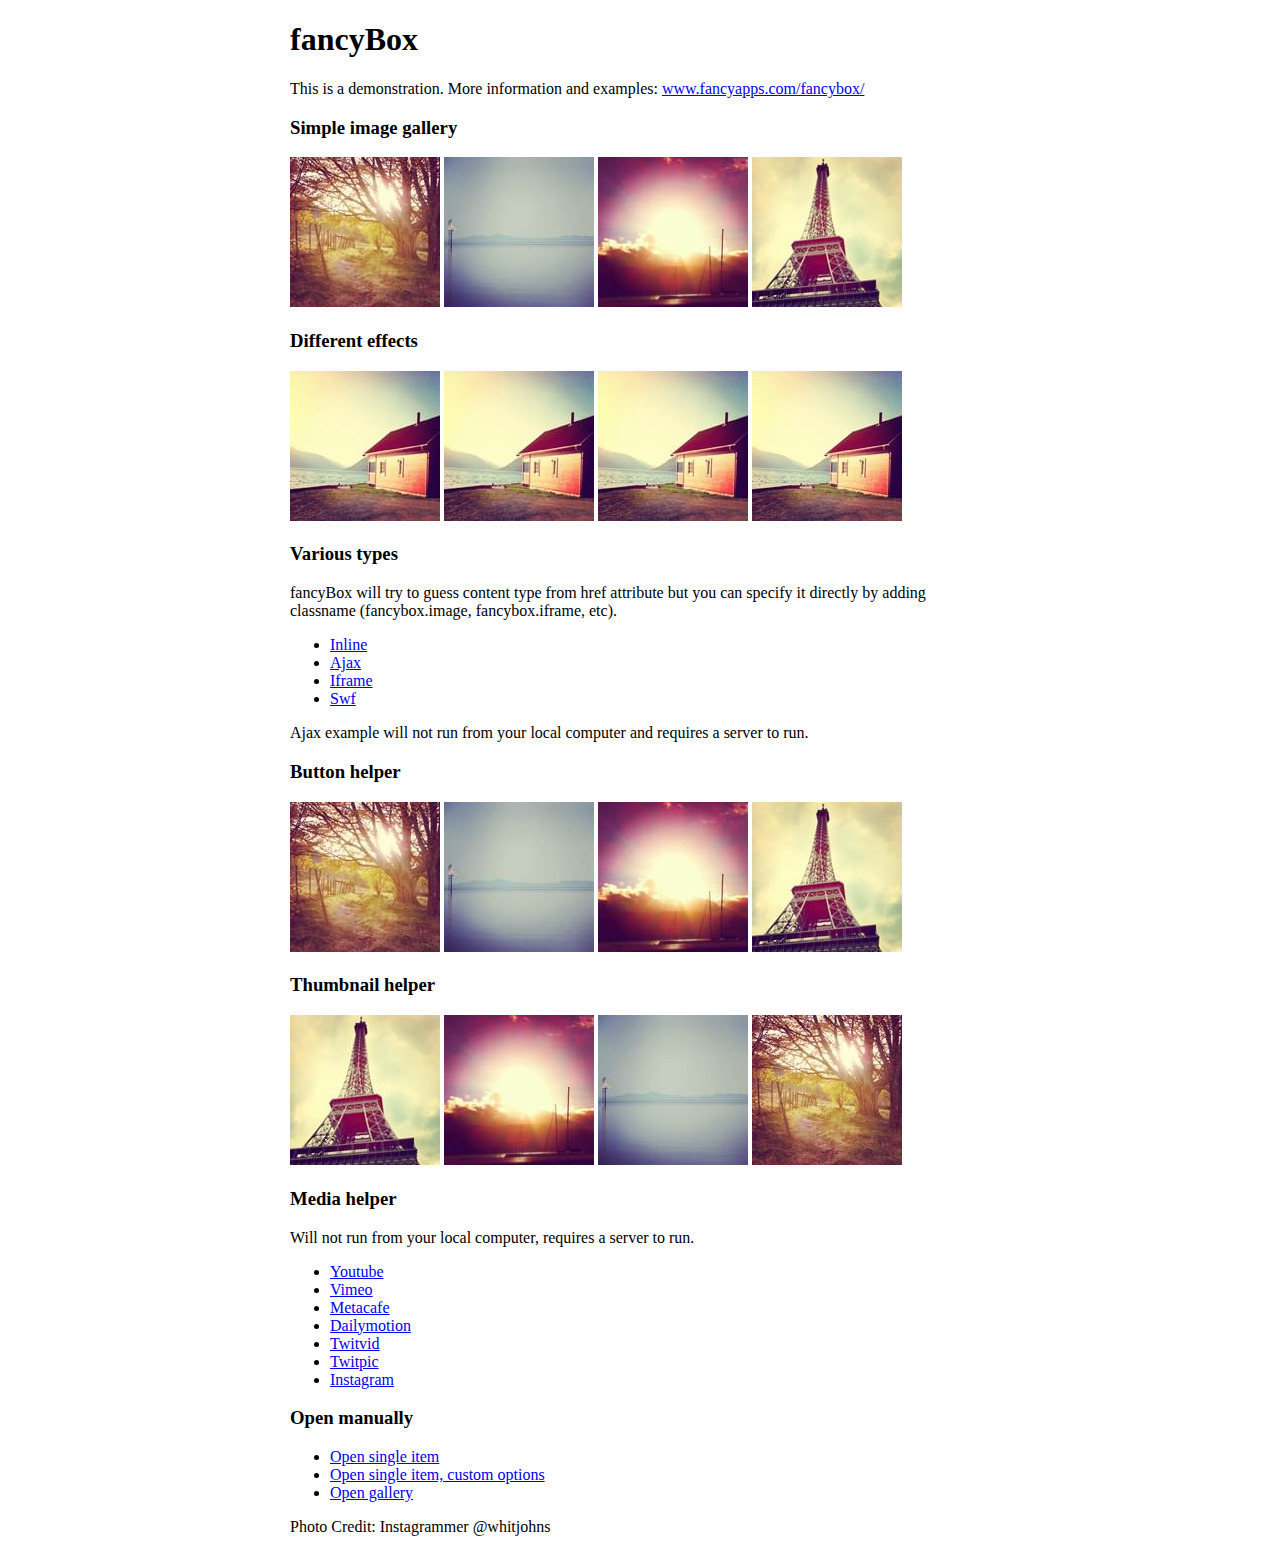
<file: crosscloud/fancybox/demo/index.html>
<!DOCTYPE html>
<html>
<head>
	<title>fancyBox - Fancy jQuery Lightbox Alternative | Demonstration</title>
	<meta http-equiv="Content-Type" content="text/html; charset=UTF-8" />

	<!-- Add jQuery library -->
	<script type="text/javascript" src="../lib/jquery-1.10.1.min.js"></script>

	<!-- Add mousewheel plugin (this is optional) -->
	<script type="text/javascript" src="../lib/jquery.mousewheel-3.0.6.pack.js"></script>

	<!-- Add fancyBox main JS and CSS files -->
	<script type="text/javascript" src="../source/jquery.fancybox.js?v=2.1.5"></script>
	<link rel="stylesheet" type="text/css" href="../source/jquery.fancybox.css?v=2.1.5" media="screen" />

	<!-- Add Button helper (this is optional) -->
	<link rel="stylesheet" type="text/css" href="../source/helpers/jquery.fancybox-buttons.css?v=1.0.5" />
	<script type="text/javascript" src="../source/helpers/jquery.fancybox-buttons.js?v=1.0.5"></script>

	<!-- Add Thumbnail helper (this is optional) -->
	<link rel="stylesheet" type="text/css" href="../source/helpers/jquery.fancybox-thumbs.css?v=1.0.7" />
	<script type="text/javascript" src="../source/helpers/jquery.fancybox-thumbs.js?v=1.0.7"></script>

	<!-- Add Media helper (this is optional) -->
	<script type="text/javascript" src="../source/helpers/jquery.fancybox-media.js?v=1.0.6"></script>

	<script type="text/javascript">
		$(document).ready(function() {
			/*
			 *  Simple image gallery. Uses default settings
			 */

			$('.fancybox').fancybox();

			/*
			 *  Different effects
			 */

			// Change title type, overlay closing speed
			$(".fancybox-effects-a").fancybox({
				helpers: {
					title : {
						type : 'outside'
					},
					overlay : {
						speedOut : 0
					}
				}
			});

			// Disable opening and closing animations, change title type
			$(".fancybox-effects-b").fancybox({
				openEffect  : 'none',
				closeEffect	: 'none',

				helpers : {
					title : {
						type : 'over'
					}
				}
			});

			// Set custom style, close if clicked, change title type and overlay color
			$(".fancybox-effects-c").fancybox({
				wrapCSS    : 'fancybox-custom',
				closeClick : true,

				openEffect : 'none',

				helpers : {
					title : {
						type : 'inside'
					},
					overlay : {
						css : {
							'background' : 'rgba(238,238,238,0.85)'
						}
					}
				}
			});

			// Remove padding, set opening and closing animations, close if clicked and disable overlay
			$(".fancybox-effects-d").fancybox({
				padding: 0,

				openEffect : 'elastic',
				openSpeed  : 150,

				closeEffect : 'elastic',
				closeSpeed  : 150,

				closeClick : true,

				helpers : {
					overlay : null
				}
			});

			/*
			 *  Button helper. Disable animations, hide close button, change title type and content
			 */

			$('.fancybox-buttons').fancybox({
				openEffect  : 'none',
				closeEffect : 'none',

				prevEffect : 'none',
				nextEffect : 'none',

				closeBtn  : false,

				helpers : {
					title : {
						type : 'inside'
					},
					buttons	: {}
				},

				afterLoad : function() {
					this.title = 'Image ' + (this.index + 1) + ' of ' + this.group.length + (this.title ? ' - ' + this.title : '');
				}
			});


			/*
			 *  Thumbnail helper. Disable animations, hide close button, arrows and slide to next gallery item if clicked
			 */

			$('.fancybox-thumbs').fancybox({
				prevEffect : 'none',
				nextEffect : 'none',

				closeBtn  : false,
				arrows    : false,
				nextClick : true,

				helpers : {
					thumbs : {
						width  : 50,
						height : 50
					}
				}
			});

			/*
			 *  Media helper. Group items, disable animations, hide arrows, enable media and button helpers.
			*/
			$('.fancybox-media')
				.attr('rel', 'media-gallery')
				.fancybox({
					openEffect : 'none',
					closeEffect : 'none',
					prevEffect : 'none',
					nextEffect : 'none',

					arrows : false,
					helpers : {
						media : {},
						buttons : {}
					}
				});

			/*
			 *  Open manually
			 */

			$("#fancybox-manual-a").click(function() {
				$.fancybox.open('1_b.jpg');
			});

			$("#fancybox-manual-b").click(function() {
				$.fancybox.open({
					href : 'iframe.html',
					type : 'iframe',
					padding : 5
				});
			});

			$("#fancybox-manual-c").click(function() {
				$.fancybox.open([
					{
						href : '1_b.jpg',
						title : 'My title'
					}, {
						href : '2_b.jpg',
						title : '2nd title'
					}, {
						href : '3_b.jpg'
					}
				], {
					helpers : {
						thumbs : {
							width: 75,
							height: 50
						}
					}
				});
			});


		});
	</script>
	<style type="text/css">
		.fancybox-custom .fancybox-skin {
			box-shadow: 0 0 50px #222;
		}

		body {
			max-width: 700px;
			margin: 0 auto;
		}
	</style>
</head>
<body>
	<h1>fancyBox</h1>

	<p>This is a demonstration. More information and examples: <a href="http://fancyapps.com/fancybox/">www.fancyapps.com/fancybox/</a></p>

	<h3>Simple image gallery</h3>
	<p>
		<a class="fancybox" href="1_b.jpg" data-fancybox-group="gallery" title="Lorem ipsum dolor sit amet"><img src="1_s.jpg" alt="" /></a>

		<a class="fancybox" href="2_b.jpg" data-fancybox-group="gallery" title="Etiam quis mi eu elit temp"><img src="2_s.jpg" alt="" /></a>

		<a class="fancybox" href="3_b.jpg" data-fancybox-group="gallery" title="Cras neque mi, semper leon"><img src="3_s.jpg" alt="" /></a>

		<a class="fancybox" href="4_b.jpg" data-fancybox-group="gallery" title="Sed vel sapien vel sem uno"><img src="4_s.jpg" alt="" /></a>
	</p>

	<h3>Different effects</h3>
	<p>
		<a class="fancybox-effects-a" href="5_b.jpg" title="Lorem ipsum dolor sit amet, consectetur adipiscing elit"><img src="5_s.jpg" alt="" /></a>

		<a class="fancybox-effects-b" href="5_b.jpg" title="Lorem ipsum dolor sit amet, consectetur adipiscing elit"><img src="5_s.jpg" alt="" /></a>

		<a class="fancybox-effects-c" href="5_b.jpg" title="Lorem ipsum dolor sit amet, consectetur adipiscing elit"><img src="5_s.jpg" alt="" /></a>

		<a class="fancybox-effects-d" href="5_b.jpg" title="Lorem ipsum dolor sit amet, consectetur adipiscing elit"><img src="5_s.jpg" alt="" /></a>
	</p>

	<h3>Various types</h3>
	<p>
		fancyBox will try to guess content type from href attribute but you can specify it directly by adding classname (fancybox.image, fancybox.iframe, etc).
	</p>
	<ul>
		<li><a class="fancybox" href="#inline1" title="Lorem ipsum dolor sit amet">Inline</a></li>
		<li><a class="fancybox fancybox.ajax" href="ajax.txt">Ajax</a></li>
		<li><a class="fancybox fancybox.iframe" href="iframe.html">Iframe</a></li>
		<li><a class="fancybox" href="http://www.adobe.com/jp/events/cs3_web_edition_tour/swfs/perform.swf">Swf</a></li>
	</ul>

	<div id="inline1" style="width:400px;display: none;">
		<h3>Etiam quis mi eu elit</h3>
		<p>
			Lorem ipsum dolor sit amet, consectetur adipiscing elit. Etiam quis mi eu elit tempor facilisis id et neque. Nulla sit amet sem sapien. Vestibulum imperdiet porta ante ac ornare. Nulla et lorem eu nibh adipiscing ultricies nec at lacus. Cras laoreet ultricies sem, at blandit mi eleifend aliquam. Nunc enim ipsum, vehicula non pretium varius, cursus ac tortor. Vivamus fringilla congue laoreet. Quisque ultrices sodales orci, quis rhoncus justo auctor in. Phasellus dui eros, bibendum eu feugiat ornare, faucibus eu mi. Nunc aliquet tempus sem, id aliquam diam varius ac. Maecenas nisl nunc, molestie vitae eleifend vel, iaculis sed magna. Aenean tempus lacus vitae orci posuere porttitor eget non felis. Donec lectus elit, aliquam nec eleifend sit amet, vestibulum sed nunc.
		</p>
	</div>

	<p>
		Ajax example will not run from your local computer and requires a server to run.
	</p>

	<h3>Button helper</h3>
	<p>
		<a class="fancybox-buttons" data-fancybox-group="button" href="1_b.jpg"><img src="1_s.jpg" alt="" /></a>

		<a class="fancybox-buttons" data-fancybox-group="button" href="2_b.jpg"><img src="2_s.jpg" alt="" /></a>

		<a class="fancybox-buttons" data-fancybox-group="button" href="3_b.jpg"><img src="3_s.jpg" alt="" /></a>

		<a class="fancybox-buttons" data-fancybox-group="button" href="4_b.jpg"><img src="4_s.jpg" alt="" /></a>
	</p>

	<h3>Thumbnail helper</h3>
	<p>
		<a class="fancybox-thumbs" data-fancybox-group="thumb" href="4_b.jpg"><img src="4_s.jpg" alt="" /></a>

		<a class="fancybox-thumbs" data-fancybox-group="thumb" href="3_b.jpg"><img src="3_s.jpg" alt="" /></a>

		<a class="fancybox-thumbs" data-fancybox-group="thumb" href="2_b.jpg"><img src="2_s.jpg" alt="" /></a>

		<a class="fancybox-thumbs" data-fancybox-group="thumb" href="1_b.jpg"><img src="1_s.jpg" alt="" /></a>
	</p>

	<h3>Media helper</h3>
	<p>
		Will not run from your local computer, requires a server to run.
	</p>

	<ul>
		<li><a class="fancybox-media" href="http://www.youtube.com/watch?v=opj24KnzrWo">Youtube</a></li>
		<li><a class="fancybox-media" href="http://vimeo.com/47480346">Vimeo</a></li>
		<li><a class="fancybox-media" href="http://www.metacafe.com/watch/7635964/">Metacafe</a></li>
		<li><a class="fancybox-media" href="http://www.dailymotion.com/video/xoeylt_electric-guest-this-head-i-hold_music">Dailymotion</a></li>
		<li><a class="fancybox-media" href="http://twitvid.com/QY7MD">Twitvid</a></li>
		<li><a class="fancybox-media" href="http://twitpic.com/7p93st">Twitpic</a></li>
		<li><a class="fancybox-media" href="http://instagr.am/p/IejkuUGxQn">Instagram</a></li>
	</ul>

	<h3>Open manually</h3>
	<ul>
		<li><a id="fancybox-manual-a" href="javascript:;">Open single item</a></li>
		<li><a id="fancybox-manual-b" href="javascript:;">Open single item, custom options</a></li>
		<li><a id="fancybox-manual-c" href="javascript:;">Open gallery</a></li>
	</ul>

	<p>
		Photo Credit: Instagrammer @whitjohns
	</p>
</body>
</html>
</file>
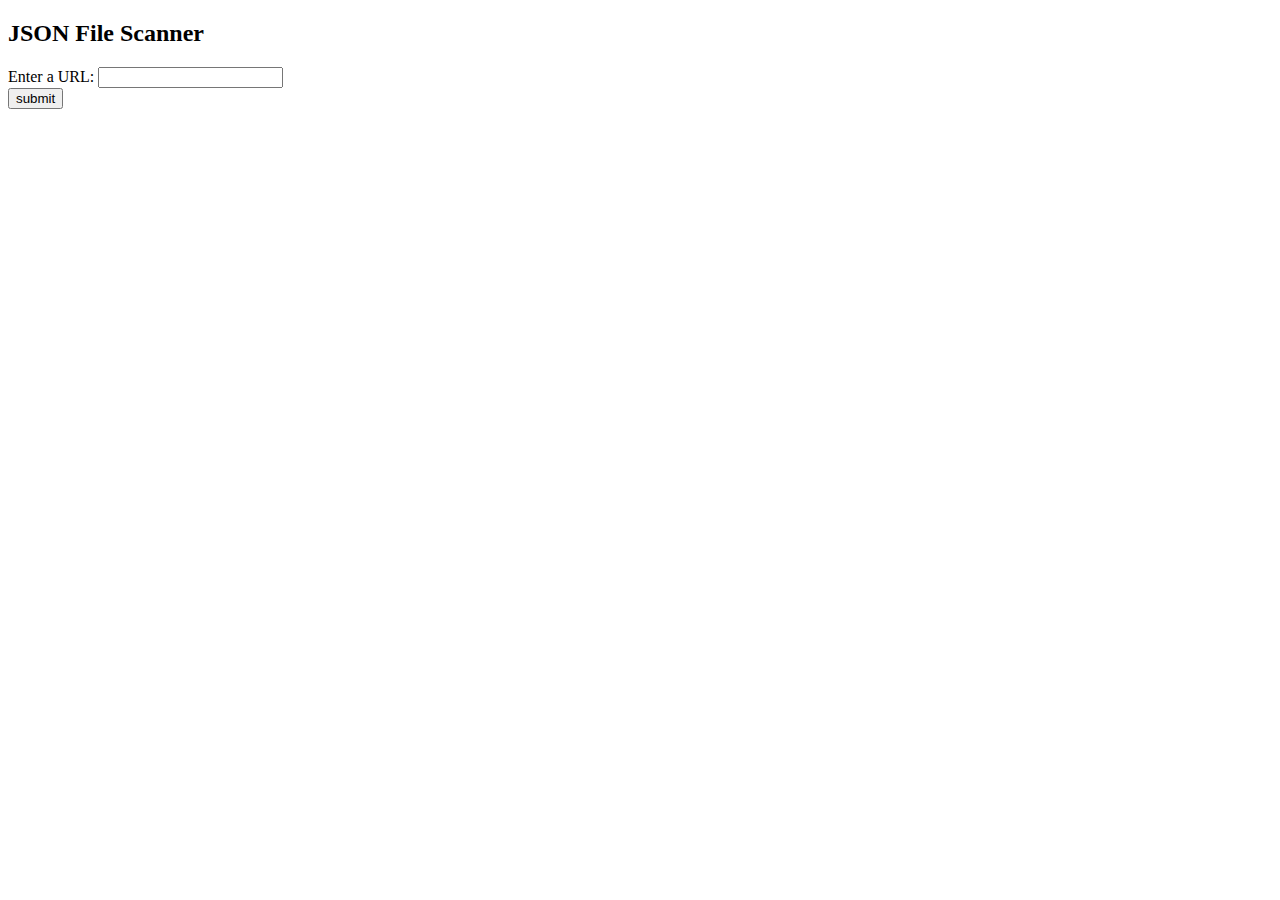
<file: test2.html>
<!DOCTYPE html>
<html>
<body>

<h2>JSON File Scanner</h2>


<script src="http://ajax.googleapis.com/ajax/libs/jquery/1.11.1/jquery.min.js"></script>


<form>
Enter a URL: <input type="text" name="url"><br>
<script type = "text/javascript"></script>
<input type ="button" value = "submit" onclick="urlJSON(this.form.url.value)"></input>
</form> 

<script type = "text/javascript">
function urlJSON(link){
  
  
    var xmlhttp = new XMLHttpRequest();
  var url = link;

  xmlhttp.onreadystatechange = function() {
      if (xmlhttp.readyState == 4 && xmlhttp.status == 200) {
          var myArr = JSON.parse(xmlhttp.responseText);
          myArr=myArr.items
          myFunction(myArr);
      }
  }
  xmlhttp.open("GET", url, true);
  xmlhttp.send();

  function myFunction(arr) {
      var out = "";
      var i;
      for(i = 0; i < arr.length; i++) {
          out += 'Description: ' + arr[i].description+'<br>' + 'Done: ' + arr[i].done+'<br>';
      }
      document.getElementById("id01").innerHTML = out;
  }


//return false;
}
</script>

<div id = "id01">
</div>
</body>
</html>
</file>
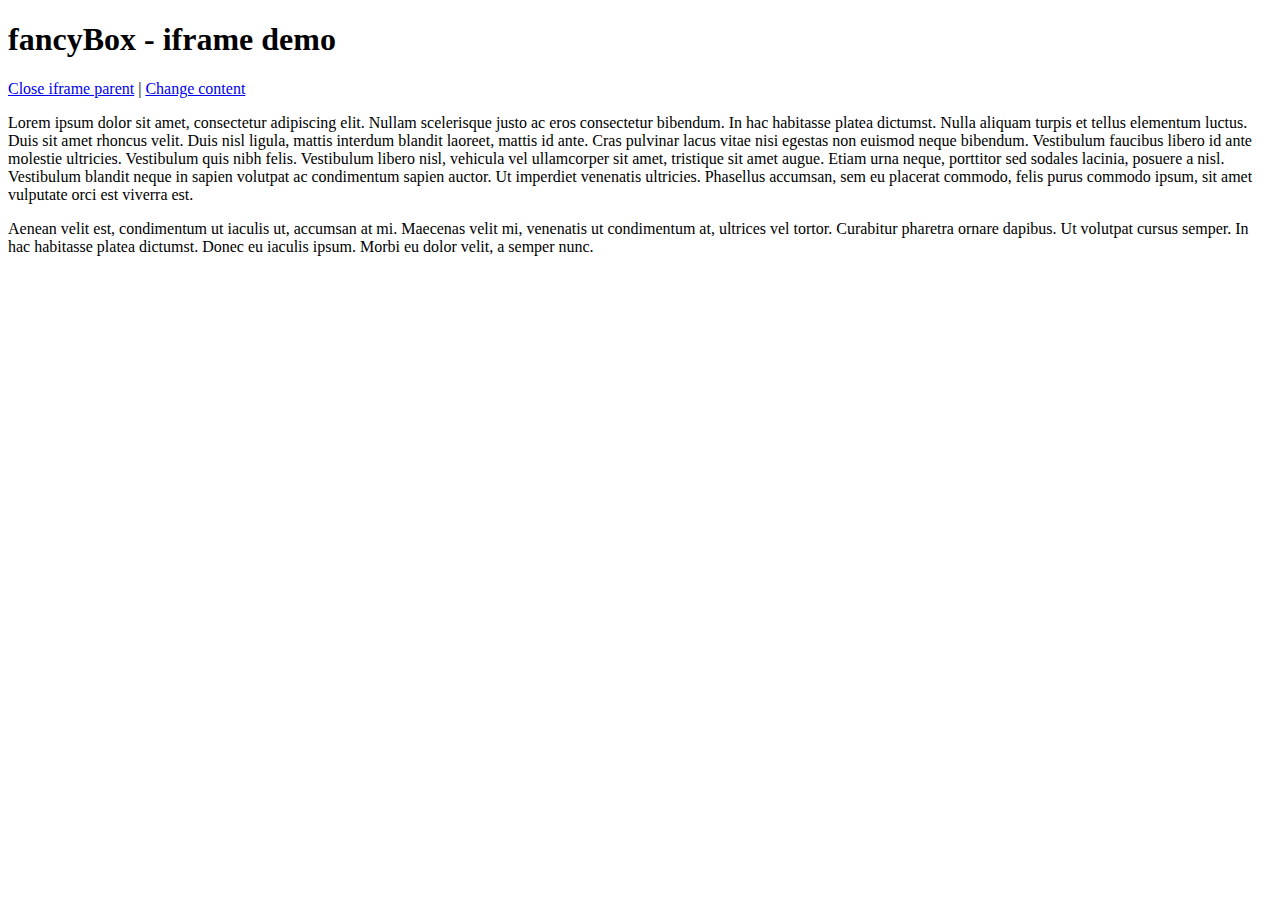
<file: crosscloud/fancybox/demo/iframe.html>
<!DOCTYPE html>
<html>
<head>
	<title>fancyBox - iframe demo</title>
	<meta http-equiv="Content-Type" content="text/html; charset=UTF-8" />
</head>
<body>
	<h1>fancyBox - iframe demo</h1>

	<p>
		<a href="javascript:parent.jQuery.fancybox.close();">Close iframe parent</a>

		|

		<a href="javascript:parent.jQuery.fancybox.open({href : '1_b.jpg', title : 'My title'});">Change content</a>
	</p>

	<p>
		Lorem ipsum dolor sit amet, consectetur adipiscing elit. Nullam scelerisque justo ac eros consectetur bibendum. In hac habitasse platea dictumst. Nulla aliquam turpis et tellus elementum luctus. Duis sit amet rhoncus velit. Duis nisl ligula, mattis interdum blandit laoreet, mattis id ante. Cras pulvinar lacus vitae nisi egestas non euismod neque bibendum. Vestibulum faucibus libero id ante molestie ultricies. Vestibulum quis nibh felis. Vestibulum libero nisl, vehicula vel ullamcorper sit amet, tristique sit amet augue. Etiam urna neque, porttitor sed sodales lacinia, posuere a nisl. Vestibulum blandit neque in sapien volutpat ac condimentum sapien auctor. Ut imperdiet venenatis ultricies. Phasellus accumsan, sem eu placerat commodo, felis purus commodo ipsum, sit amet vulputate orci est viverra est.
	</p>

	<p>
		Aenean velit est, condimentum ut iaculis ut, accumsan at mi. Maecenas velit mi, venenatis ut condimentum at, ultrices vel tortor. Curabitur pharetra ornare dapibus. Ut volutpat cursus semper. In hac habitasse platea dictumst. Donec eu iaculis ipsum. Morbi eu dolor velit, a semper nunc.
	</p>
</body>
</html>
</file>
